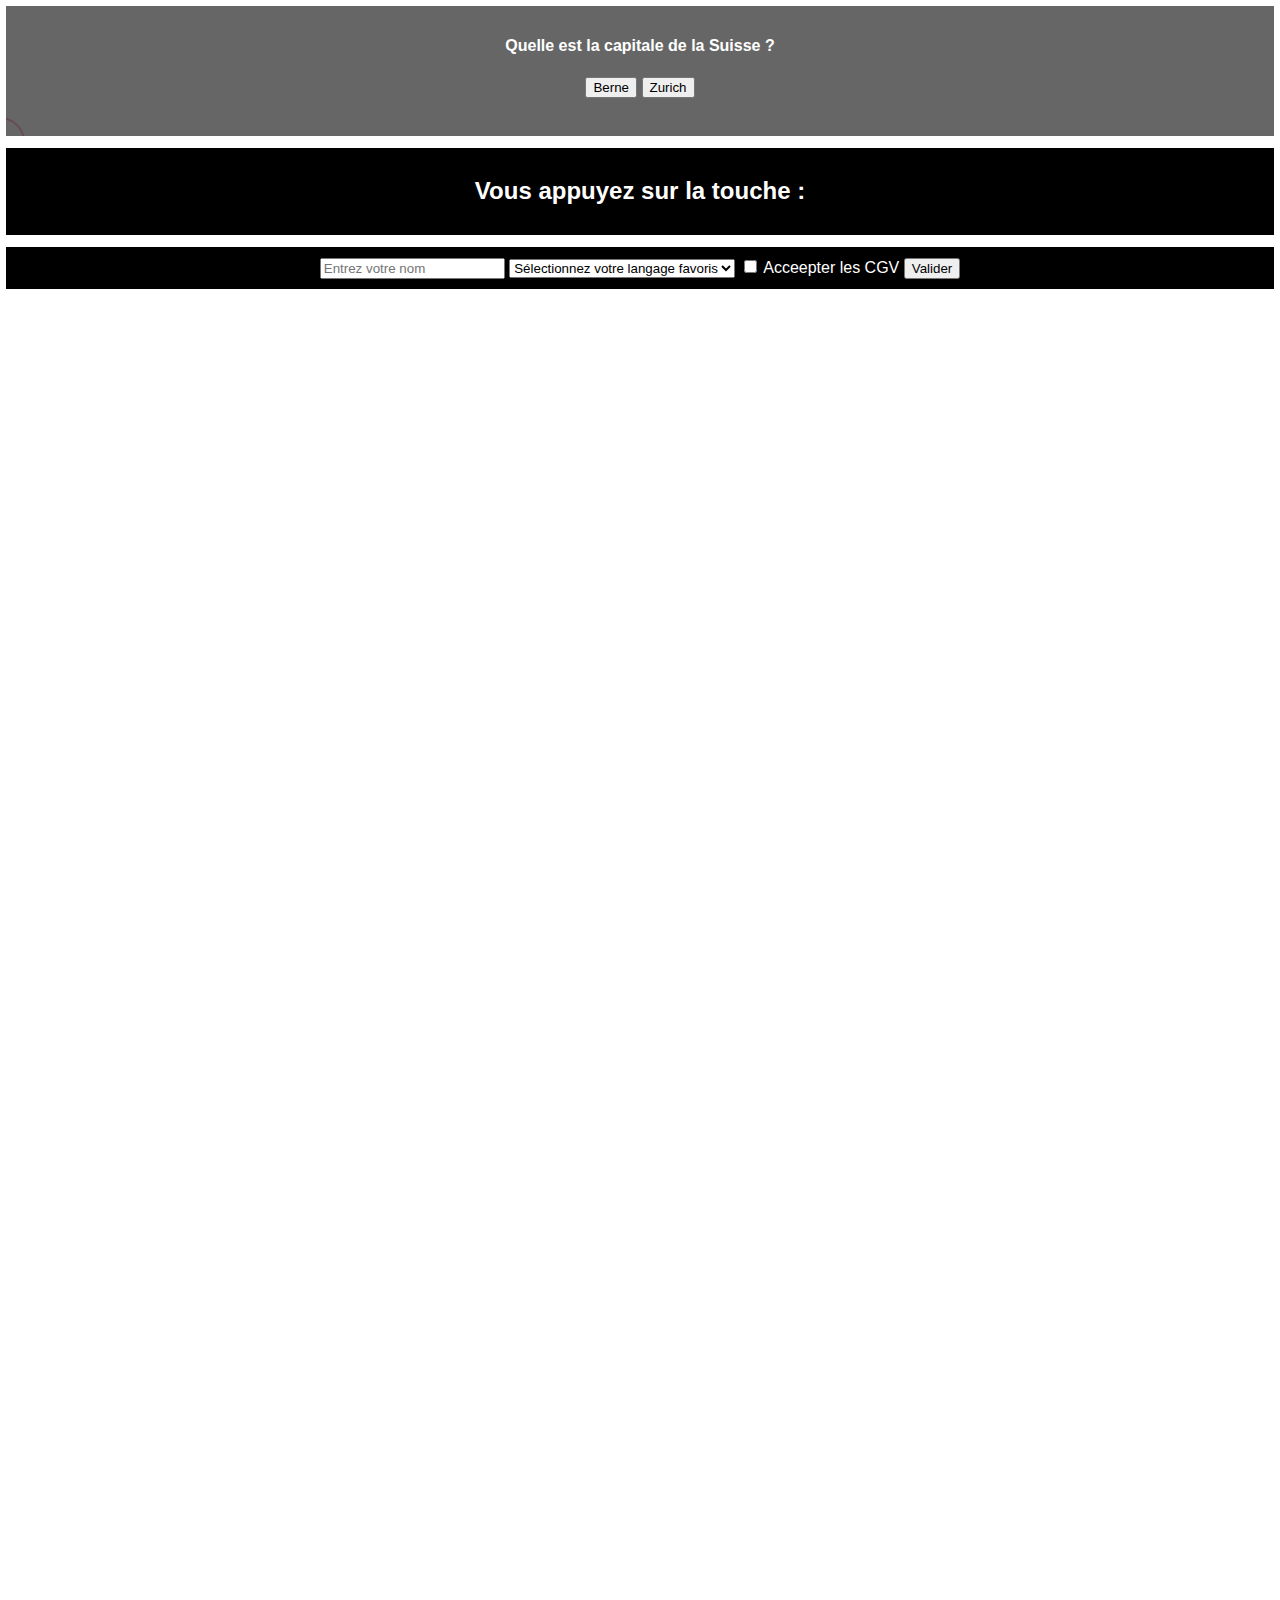
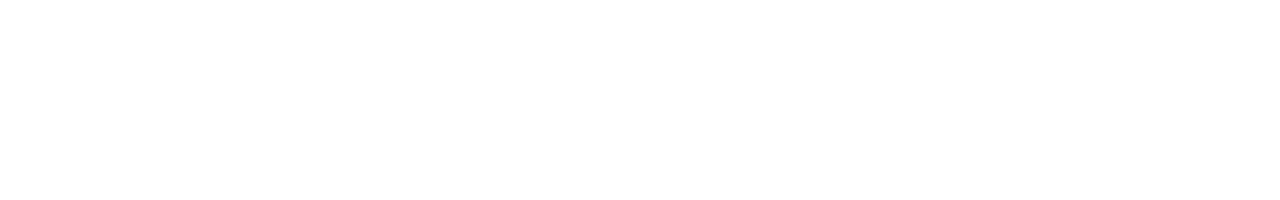
<file: index.html>
<!DOCTYPE html>
<html lang="en">
<head>
    <meta charset="UTF-8">
    <meta http-equiv="X-UA-Compatible" content="IE=edge">
    <meta name="viewport" content="width=device-width, initial-scale=1.0">
    <title>Document</title>
    <link rel="stylesheet" href="./style.css">
</head>
<body>
    <div class="click-event box">
        <h4>Quelle est la capitale de la Suisse ?</h4>
        <button id="btn-1">
            Berne
        </button>
        <button id="btn-2">
            Zurich
        </button>
        <p>La Bonne réponse est Berne</p>
    </div>
    <div class="mousemove"></div>
    <div class="keypress box">
        <h2>Vous appuyez sur la touche : <span id="key"></span></h2>
    </div>
    <nav>
        <ul>
            <li>Accueil</li>
            <li>Services</li>
            <li>contacts</li>
        </ul>
    </nav>
    <form action="" class="box">
        <input type="text" placeholder="Entrez votre nom">
        <Select>
            <option value="">Sélectionnez votre langage favoris</option>
            <option value="JavaScript">JavaScript</option>
            <option value="PHP">PHP</option>
            <option value="Python">Python</option>
        </Select>
        <input type="checkbox" id="cgv">
        <label for="cgv">Acceepter les CGV</label>
        <input type="submit" value="Valider">
        <div class="div"></div>
    </form>

    
    <script src="App.js" ></script>
</body>
</html>
</file>
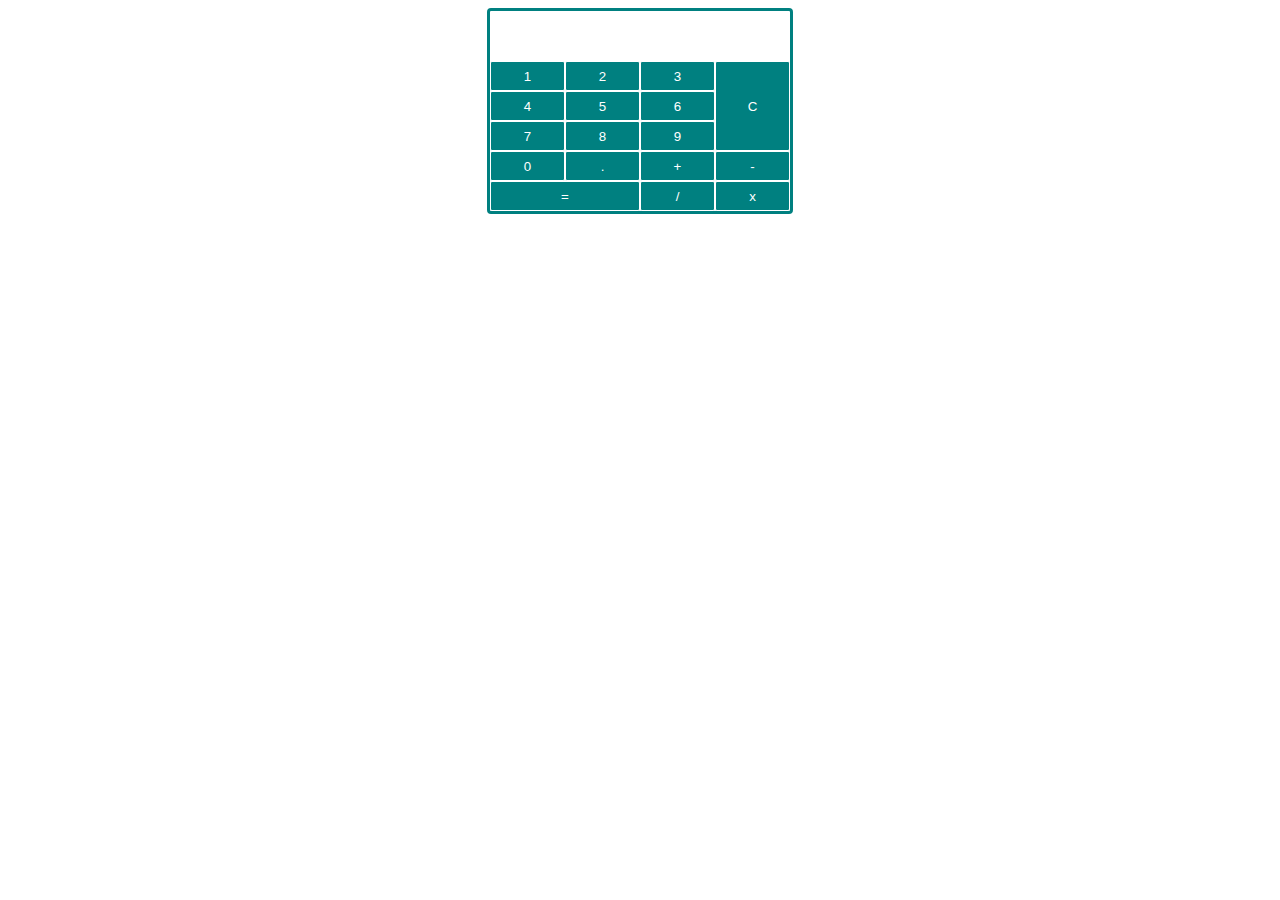
<file: Calculator/index.html>
<!DOCTYPE html>
<html lang="en">
<head>
    <meta charset="UTF-8">
    <meta http-equiv="X-UA-Compatible" content="IE=edge">
    <meta name="viewport" content="width=device-width, initial-scale=1.0">
    <title>Calculatrice</title>
    <link rel="stylesheet" href="./style.css">
</head>
<body>
    <div class="app">
        <h3 id="result"></h3>
        <button class="btn" id="1">1</button>
        <button class="btn" id="2">2</button>
        <button class="btn" id="3">3</button>
        <button class="btn" id="4">4</button>
        <button class="btn" id="5">5</button>
        <button class="btn" id="6">6</button>
        <button class="btn" id="7">7</button>
        <button class="btn" id="8">8</button>
        <button class="btn" id="9">9</button>
        <button class="btn" id="0">0</button>
        <button class="btn" id=".">.</button>
        <button class="btn" id="+">+</button>
        <button class="btn" id="-">-</button>
        <button id="equal">=</button>
        <button class="btn" id="/">/</button>
        <button class="btn" id="*">x</button>
        <button class="btn" id="C">C</button>
    </div>
    <script src="./App.js"></script>
</body>
</html>
</file>
<file: style.css>
* {
  box-sizing: border-box;
  font-family: "Segoe UI", Tahoma, Geneva, Verdana, sans-serif;
  list-style: none;
}
body {
  text-align: center;
  margin: 0;
  min-height: 200vh;
  color: white;
  overflow-x: hidden;
}
.box {
  border: 6px solid white;
  transition: 0.25s;
  background: black;
  padding: 10px;
}
#btn-1 {
  user-select: none;
}
p {
  visibility: hidden;
  width: 240px;
  margin: 10px auto 0px;
  justify-content: center;
  opacity: 0;
  transition: 0.5s;
  transform: translateX(-200px);
}
.question-clicked {
  background: rgb(47, 47, 47);
  border-radius: 30px;
  border: 6px dashed pink;
}
.show-answer {
  visibility: visible;
  color: rgba(0, 0, 0, 0.699);
  border-radius: 20px;
  opacity: 1;
  transform: translateX(0);
}
.mousemove {
  height: 50px;
  width: 50px;
  border: 2px solid pink;
  position: absolute;
  border-radius: 100px;
  transform: translate(-50%, -50%);
  z-index: -1;
}
nav {
  background: pink;
  position: fixed;
  width: 100%;
  height: 50px;
  top: -50px;
  transition: 0.4s;
}
nav::after {
  content: "";
  height: 150px;
  width: 150px;
  background: radial-gradient(
    circle closest-side,
    #ffffffe7 0%,
    transparent 100%
  );
  position: absolute;
  transform: translate(-50%, -50%);
  transition: 0.25s;
  z-index: 20;
  opacity: 0;
  left: var(--x);
  top: var(--y);
}
nav:hover::after {
  opacity: 1;
}
ul {
  display: flex;
  align-items: center;
  justify-content: space-around;
  padding: 0;
}
</file>
<file: Calculator/style.css>
.app {
  width: 300px;
  display: grid;
  margin: 0 auto;
  grid-template-columns: 25% 25% 25% 25%;
  grid-template-rows: 50px repeat(5, 30px);
  grid-template-areas:
    "res res res res"
    "7 8 9 C"
    "4 5 6 C"
    "1 2 3 C"
    "0 dot plus minus"
    "equal equal times div";
  border: 3px solid teal;
  border-radius: 4px;
}
h3 {
  text-align: right;
  margin: 7px 10px 0 0;
  font-size: 2rem;
  grid-area: res;
}
button {
  background: teal;
  color: white;
  border: 1px solid white;
  border-radius: 2px;
  cursor: pointer;
  transition: 0.2s;
}
button:hover {
  background: #03a8a8;
}
#equal {
  grid-area: equal;
}
#C {
  grid-area: C;
}
</file>
